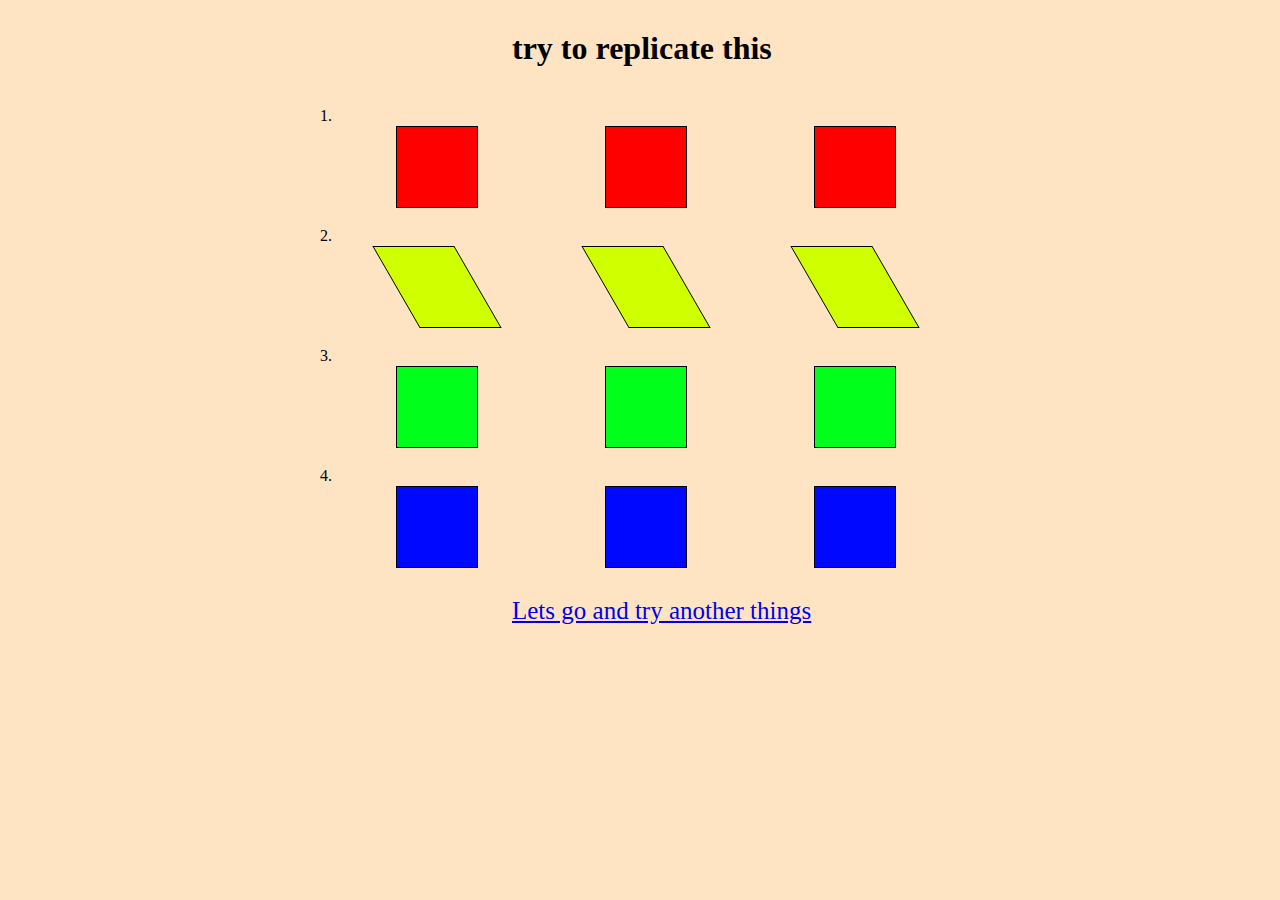
<file: index.html>
<!DOCTYPE html>
<html lang="en">
<head>
    <meta charset="UTF-8">
    <meta http-equiv="X-UA-Compatible" content="IE=edge">
    <meta name="viewport" content="width=device-width, initial-scale=1.0">
    <title>Document</title>
    <link rel="stylesheet" href="style.css">
</head>
<body>
    <div class="container">
        <h1>try to replicate this</h1>
        <div class="box1">1.
            <div class="a1"></div>
            <div class="a2"></div>
            <div class="a3"></div>
        </div>
        <div class="box1">2.
            <div class="b1"></div>
            <div class="b2"></div>
            <div class="b3"></div>
        </div>
        <div class="box1">3.
            <div class="c1"></div>
            <div class="c2"></div>
            <div class="c3"></div>
        </div>
        <div class="box1">4.
            <div class="d1"></div>
            <div class="d2"></div>
            <div class="d3"></div>
        </div>
        
    </div>
    
    <p><a href="index2.html">Lets go and try another things</a></p>
</body>
</html>
</file>
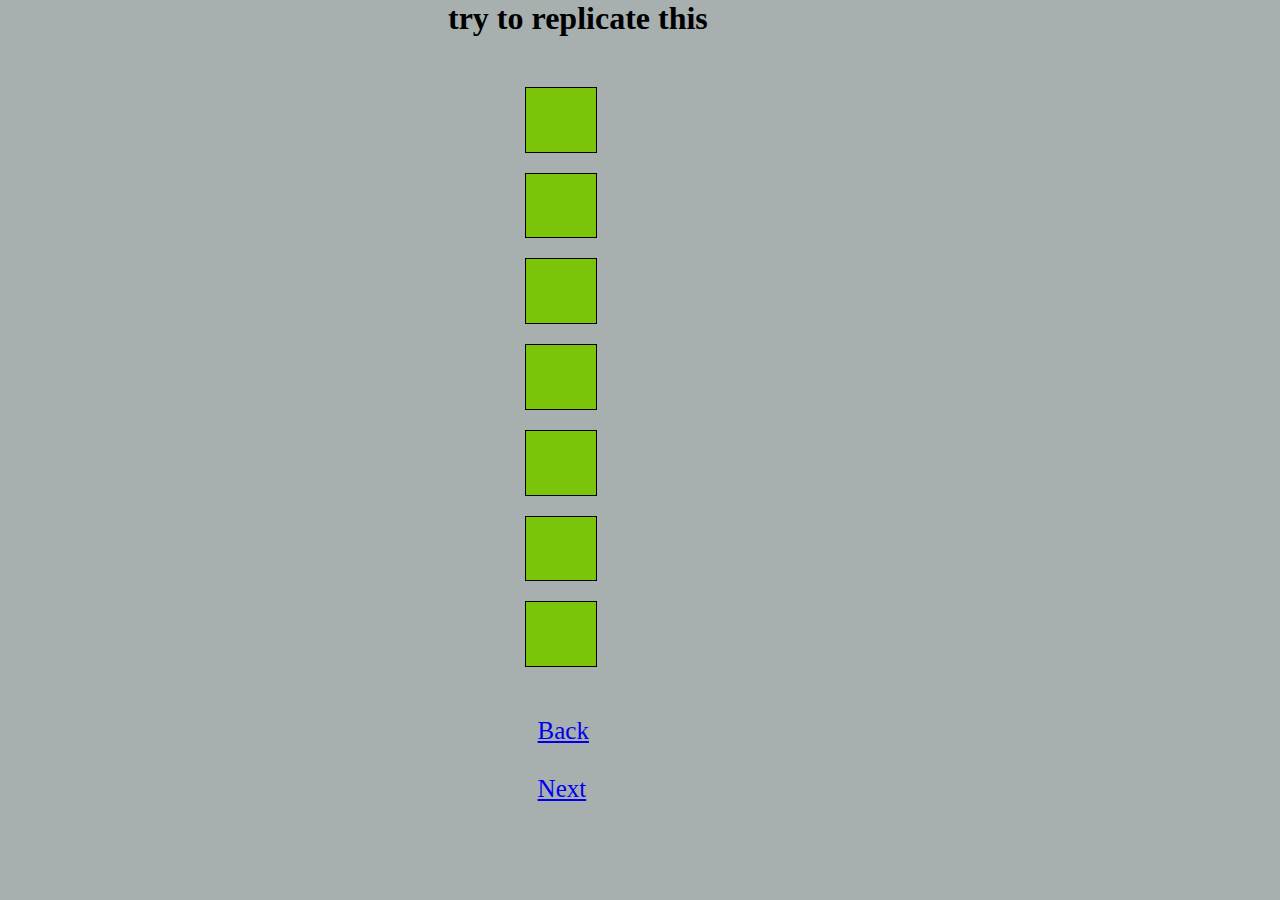
<file: index2.html>
<!DOCTYPE html>
<html lang="en">
<head>
    <meta charset="UTF-8">
    <meta http-equiv="X-UA-Compatible" content="IE=edge">
    <meta name="viewport" content="width=device-width, initial-scale=1.0">
    <title>Document</title>
    <link rel="stylesheet" href="style2.css">
</head>
<body>
    <div class="container">
        <h1>try to replicate this</h1>
        <div class="box1">
            
                 <div class="b1"></div>
                <div class="b2"></div>
                <div class="b3"></div>
                <div class="b4"></div>
                <div class="b5"></div>
                <div class="b6"></div>
                 <div class="b7"></div>
            
            
        </div>
        <p><a href="index.html">Back</a></p>
        <p><a href="index3.html">Next</a></p>
    </div>
</body>
</html>
</file>
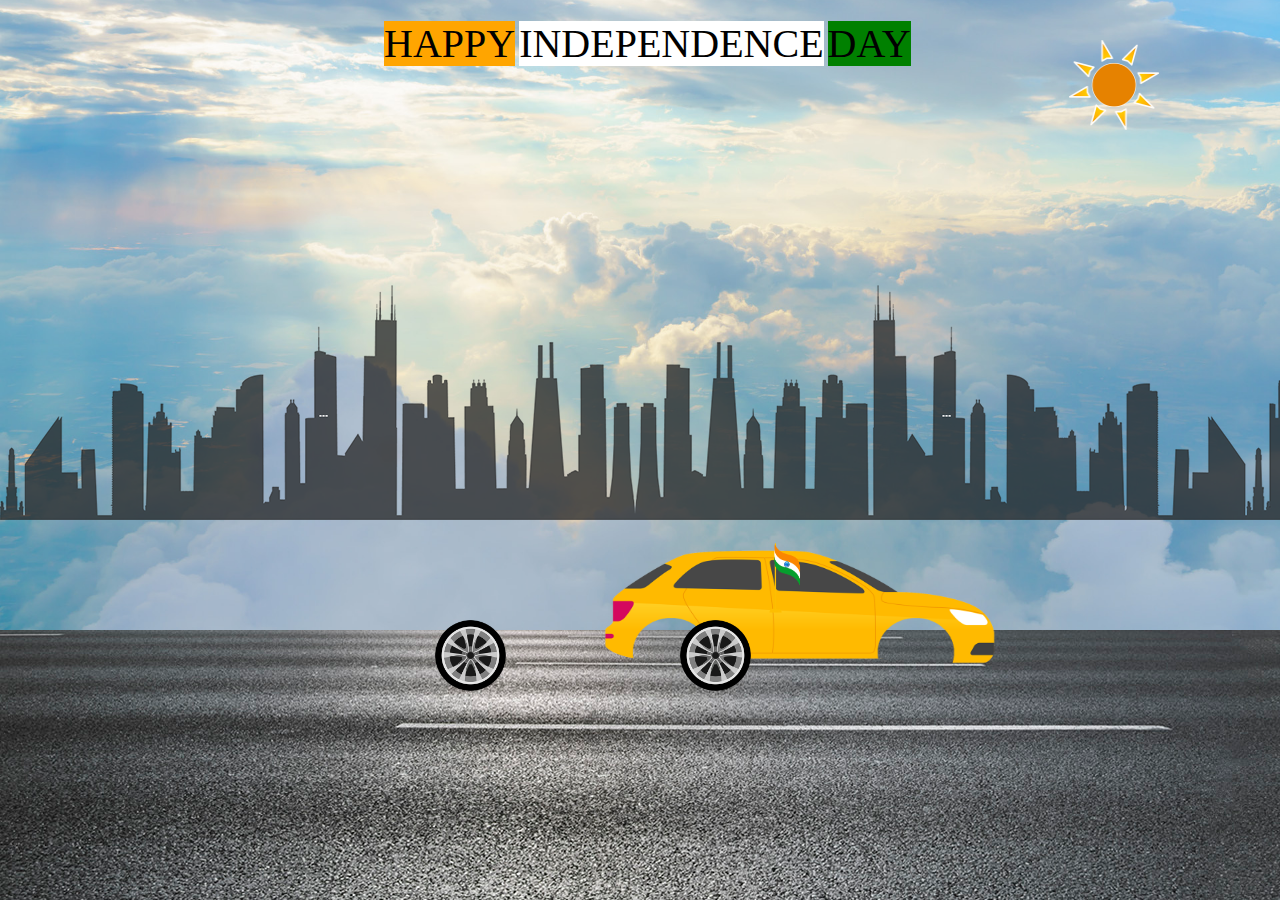
<file: index3.html>
<!DOCTYPE html>
<html lang="en">
<head>
    <meta charset="UTF-8">
    <meta http-equiv="X-UA-Compatible" content="IE=edge">
    <meta name="viewport" content="width=device-width, initial-scale=1.0">
    <title>Document</title>
    <link rel="stylesheet" href="style3.css">
</head>
<body>
    <div class="container">
        <div class="box1"></div>
        <div class="box2"></div>
        <div class="box3"></div>
       
        <div class="box4">
           
                <img src="car.png" alt="">
            

            <img src="wheel.png" alt="" class="wheel1">
            <img src="wheel.png" alt="" class="wheel2">
        </div>
        <div class="box6">
            <img src="flag.png" alt="" class="flag">
        </div>
        <div class="box7">
            <img src="sun.png" alt="" class="sun">
        </div>
        <div class="box8">
           <span class="a1">HAPPY</span>
            <span class="a2">INDEPENDENCE</span>
            <span class="a3">DAY</span>

        </div>

    </div>
    
</body>
</html>
</file>
<file: style.css>
*{
    margin: 0;
    padding: 0;
}
body{
    background-color: bisque;
}
h1{
    margin-left: 40%;
    margin-top: 30px;
}
.box1{
    height: 120px;
    width: 50%;
   position: relative;
   top: 40px;
    margin-bottom: 20px;
    margin: auto;
    display: flex;
    flex-wrap: wrap;
}
.a1,.a2,.a3{
    height:80px;
    width:80px;
    border: 1px solid black;
    margin-bottom: 20px;
    margin: auto;
    background-color: red;
    transform: skewY (30deg);
    transition: transform 2s;
    animation-name: sample1;
    animation-duration: 15s;
    animation-iteration-count: infinite;

}
@keyframes sample2{
    0%{
        transform: skew(30deg);
    }
   

    
    25%{
        transform: skew(-30deg);

    }
    50%{
        transform: skew(30deg);

    }
    75%{
        transform: skew(-30deg);

    }
    100%{
        transform: skew(30deg);

    }
}
.b1,.b2,.b3{
    height:80px;
    width:80px;
    border: 1px solid black;
    margin-bottom: 20px;
    margin: auto;
    background-color: rgb(208, 255, 0);
    transform: skewX(30deg);
   
    
    animation-name: sample1;
    animation-duration: 5s;
    animation-iteration-count: infinite;

 
}
@keyframes sample1{
    0%{
        transform: skew(30deg);
    }
   

    
    25%{
        transform: skew(-30deg);

    }
    50%{
        transform: skew(30deg);

    }
    75%{
        transform: skew(-30deg);

    }
    100%{
        transform: skew(30deg);

    }
}
.c1,.c2,.c3{
    height:80px;
    width:80px;
    border: 1px solid black;
    margin-bottom: 20px;
    margin: auto;
    background-color: rgb(0, 255, 26);
    /* transition: transform 2s; */
    animation-name: sample;
    animation-duration: 2s;
    animation-iteration-count: infinite;

}
@keyframes sample{
    0%{
        transform: rotate(0deg)

    }
    
    100%{
        transform: rotate(360deg)

    }
}



.d1,.d2,.d3{
    height:80px;
    width:80px;
    border: 1px solid black;
    margin-bottom: 20px;
    margin: auto;
    background-color: rgb(0, 8, 255);

}
.d1{
    animation-name: sample4;
    animation-duration: 4s;
    animation-iteration-count: infinite;
}
@keyframes sample4{
    0%{
        transform: rotateX(0deg);
        
    }
    
    50%{
        transform: rotateX(50deg)
       
    }
    100%{
        transform: rotateX(0deg)
       
    }

   
}
.d2{
    animation-name: sample5;
    animation-duration: 4s;
    animation-iteration-count: infinite;
}
@keyframes sample5{
    0%{
        transform: rotateY(0deg);
        
    }
    
    50%{
        transform: rotateY(50deg)
       
    }
    100%{
        transform: rotateY(0deg)
       
    }

   
}
.d3{
    
    animation-name: sample6;
    animation-duration: 5s;
    animation-iteration-count: infinite;
}
@keyframes sample6{
    0%{
        transform: rotate(0deg);
       

        
    }
    
    50%{
        transform: rotate(180deg)
       


       
    }
    100%{
        transform: rotate(0deg)
       


       
    }



   
}
p{
    font-size: 25px;
    margin-left: 40%;
    margin-top: 50px;
    margin-bottom: 30px;
    
   
}
</file>
<file: style2.css>
*{
    margin: 0;
    padding: 0;
}
body{
    background-color: rgba(1, 23, 23, 0.347);
}
h1{
    margin-left: 35%;
}
.box1{
    width: 90%;
    height: 600px;
    margin:auto ;
    margin-top: 50px;
    display: flex;
    flex-direction: column;
  
}
    


.b1,.b2,.b3,.b4,.b5,.b6,.b7{
    height: 70px;
    width: 70px;
    border: 1px solid black;
    margin-bottom: 20px;
    background-color: rgb(122, 197, 9);
    transition-duration: 2s;
    margin-left: 40%;
    transition-timing-function: linear;
}
    
.b1:hover{
    width: 300px;
}
 .b2:hover{
    height: 200px;
    width: 300px;
    transition-property: width,height;
    transition-duration:2s, 4s;
    transition-delay: 0s;
} 




.b3:hover{
    width: 200px;
    transition-duration: 4s;
}
.b4:hover{
    width: 200px;
    transition-duration: 4s;
    transition-timing-function: ease;
}
.b5:hover{
    width: 200px;
    transition-duration: 4s;
    transition-timing-function: ease-in;
}

.b6:hover{
    width: 200px;
    transition-duration: 4s;
    transition-timing-function: ease-in-out;
}
.b7:hover{
    width: 200px;
    transition-duration: 4s;
    transition-timing-function: ease-out;
}
p{
    margin-left: 42%;
    margin-top: 30px;
    font-size: 25px;
    margin-bottom: 30px;
}
</file>
<file: style3.css>
*{
    margin: 0;
    padding: 0;
}
body{
    overflow-x: hidden;
    
}
.box1{
    background-image: url(sky.jpg);
    width: 100%;
    height: 70vh;
    background-position: center;
    background-repeat: repeat-x;
    background-size: cover;
    overflow-x: hidden;
}
.box2{
    background-image: url(road.jpg);
    width: 500%;
    height: 30vh;
    /* display: block; */
    /* position:absolute;
    bottom: 0;
    left: 0;
    right: 0; */
    
    
    background-repeat:repeat-x;

    animation: road 5s linear infinite;
}
@keyframes road{
    100%{
        transform:translateX(-3500px);
       
    }
}
.box3{
    background-image: url(city.png);
    width: 500%;
    height: 40vh;
    color: black;
   
   
     position: absolute;
    top: 30vh;
    background-repeat:repeat-x;

    animation: city 10s linear infinite;
    
}
@keyframes city{
    100%{
        transform:translateX(-3500px);
       
    }

   
}
img{
     height: 150px;
    width: 400px;
    position: absolute;
     top: 60vh; 
     bottom: 70px;
    left: 400px; 
 
    z-index: 1;
    transform: translateX(50%);
    animation: car 1s linear infinite;
    
}
@keyframes car{
    100%{
        transform: translateY(-1px);
    }
    50%{
        transform: translateY(1px);
    }
    0%{
        transform: translateY(-1px);
    }

}
.wheel1{
    height: 71px;
    width: 71px;
    margin-top: 80px;
    margin-left: 280px;
    transform: rotate(360deg);
    animation-name: rotate;
    animation-iteration-count: infinite;
    animation-duration: .01s;
    position: fixed;
    

}

.wheel2{
    height: 71px;
    width: 71px;
    margin-top: 80px;
    margin-left: 35px;  
    transform: rotate(360deg);
    animation-name: rotate;
    animation-iteration-count: infinite;
    animation-duration: .01s;

}
@keyframes rotate{
    from{
        transform: rotate(0deg);


    }
to {
    transform: rotate(360deg);


}

}
.flag{
    height: 100px;
    width: 80px;
   margin-left: 300px;
   margin-top: -10px;
}
.sun{
    height: 90px;
    width: 90px;
    position: absolute;
    right: 0;
    left:80% ;
    top: 40px;
}
.box8{
   
    height: 80px;
    width: 45%;
    position: absolute;
    top: 20px;
    left: 30%;
    
    justify-content: space-around;
    z-index: 3;
   
}
.a1,.a2,.a3{
    height: 70px;
    width: 25%;
    background-color: yellow;
    color: black;
    
}
.a1{
    font-size: 40px;
    background-color: orange;
}
.a2{
    font-size: 40px;
    background-color:white;
}
.a3{
    font-size: 40px;
    background-color:green;
}
 @media (min-width:769px) and (max-width:1024px)
{
    img{
        height: 150px;
       width: 400px;
       left: 200px;
      
   }
   
}


@media (min-width:481px) and (max-width:768px)
{
    img{
        height: 150px;
       width: 400px;
       left: 100px;
       
   }

}
@media (min-width:320px) and (max-width:480px)
    {
        img{
            height: 150px;
           width: 400px;
           left: 100px;
           
       }

    }
    @media (min-width:10px) and (max-width:319px)
        {
            img{
                height: 150px;
               width: 400px;
               left: 100px;
               
           }

        }
</file>
